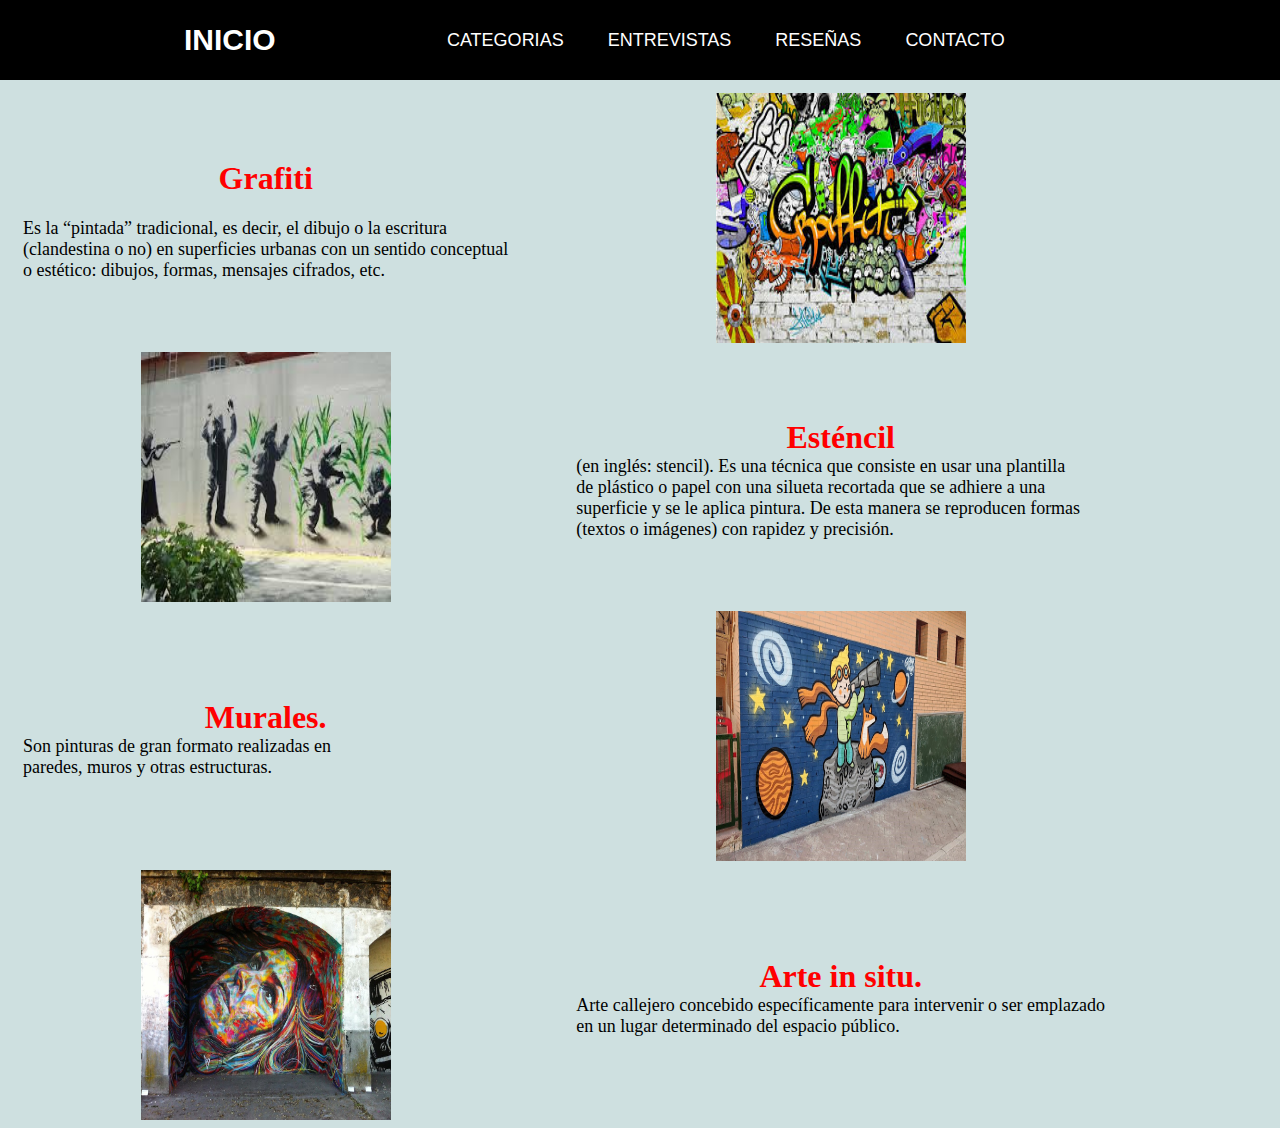
<file: cate.html>
<!DOCTYPE html>
<html lang="en">
<head>
    <meta charset="UTF-8">
    <meta name="viewport" content="width=device-width, initial-scale=1.0">
    <title>Indice</title>
    <link rel="stylesheet" href="style.css">
</head>
<body bgcolor="celeste" >
    <header class="header">
        <nav class="nav">
        <a href="index.html" class="logo navml">INICIO</a>
        <ul class="nav-menu">
        <li class="nmi"><a href="cate.html" class="nml navml">CATEGORIAS</i></a></li>
        <li class="nmi"><a href="entre.html" class="nml navml">ENTREVISTAS </a></li>
        <li class="nmi"><a href="rese.html" class="nml navml">RESEÑAS</a></li>
        <li class="nmi"><a href="contac.html" class="nml navml">CONTACTO</a></li>
        <font size="14" color="#aa55ee">
           
    </ul>
    </nav>
    </header>
    <font size="4" face="Bahnschrift SemiBold" color="Black">
        

            <table>
                <tr>
                   <td><font size="4" face="Engravers MT" ><center><font color="red"  size="6" ><b>Grafiti </b></font></center> 
                       <br> Es la “pintada” tradicional, es decir, el dibujo o la escritura<br>
                       (clandestina o no) en superficies urbanas con un sentido conceptual<br>
                        o estético: dibujos, formas, mensajes cifrados, etc.</font></td>
                       <td></td><td></td><td></td><td></td><td></td><td></td><td></td><td></td><td></td><td></td><td></td><td></td><td></td><td></td><td></td><td></td>
                        <td> <center><img  src ="grafiti.jfif"  width="250" height="250" ></center></td>
                   </tr>
                   <tr>
                       <td> <center><img  src ="grafiti2.jfif"  width="250" height="250" ></center></td>
                       <td></td><td></td><td></td><td></td><td></td><td></td><td></td><td></td><td></td><td></td><td></td><td></td><td></td><td></td><td></td><td></td>
                       <td><font size="4" face="Engravers MT" ><center><font color="red"  size="6" ><b>Esténcil </b></font></center> 
                        (en inglés: stencil). Es una técnica que consiste en usar una plantilla<br>
                        de plástico o papel con una silueta recortada que se adhiere a una <br>
                        superficie y se le aplica pintura. De esta manera se reproducen formas<br>
                         (textos o imágenes) con rapidez y precisión.<br></font></td>
                   </tr>
                   <tr>
                       <td><font size="4" face="Engravers MT" ><center><font color="red"  size="6" ><b>Murales. </b></font></center> 
                        Son pinturas de gran formato realizadas en <br>paredes, muros y otras estructuras.</font></td>
                           <td></td><td></td><td></td><td></td><td></td><td></td><td></td><td></td><td></td><td></td><td></td><td></td><td></td><td></td><td></td><td></td>
                           <td> <center><img  src ="grafiti3.jpeg"  width="250" height="250" ></center></td>
                       </tr>
                       <tr>
                           <td> <center><img  src ="grafiti4.jpg"  width="250" height="250" ></center></td>
                           <td></td><td></td><td></td><td></td><td></td><td></td><td></td><td></td><td></td><td></td><td></td><td></td><td></td><td></td><td></td><td></td>
                           <td><font size="4" face="Engravers MT" ><center><font color="red"  size="6" ><b>Arte in situ. </b></font></center> 
                            Arte callejero concebido específicamente para intervenir o ser emplazado<br>
                             en un lugar determinado del espacio público.<br></font></td>
                       </tr>
                       </font></td>
                       </tr>
               </table>
        
    
    
</body>
</html>
</file>
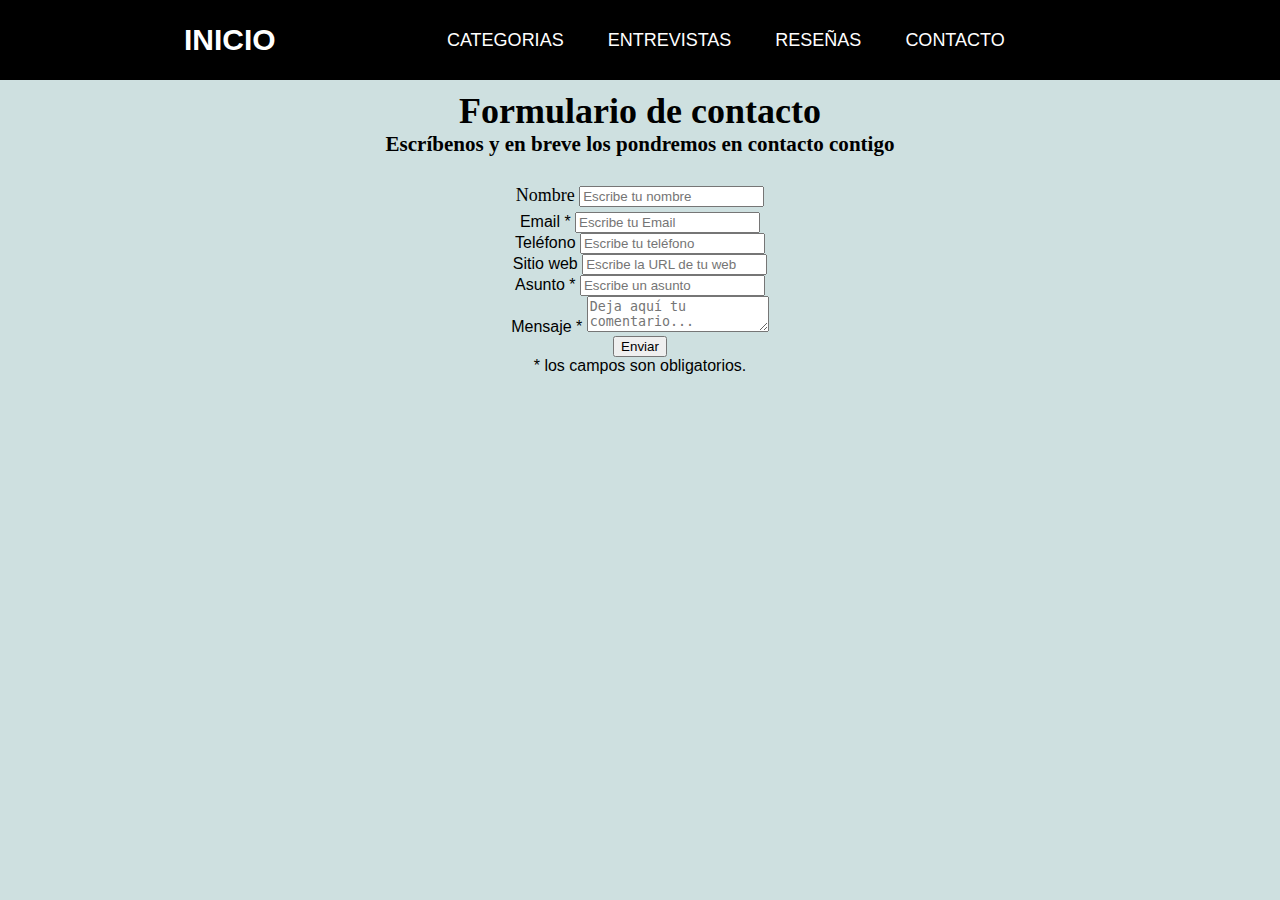
<file: contac.html>
<!DOCTYPE html>
<html lang="en">
<head>
    <meta charset="UTF-8">
    <meta name="viewport" content="width=device-width, initial-scale=1.0">
    <title>Document</title>
    <link rel="stylesheet" href="style.css">
</head>
<body bgcolor="celeste" >
    <header class="header">
        <nav class="nav">
        <a href="index.html" class="logo navml">INICIO</a>
        <ul class="nav-menu">
        <li class="nmi"><a href="cate.html" class="nml navml">CATEGORIAS</i></a></li>
        <li class="nmi"><a href="entre.html" class="nml navml">ENTREVISTAS </a></li>
        <li class="nmi"><a href="rese.html" class="nml navml">RESEÑAS</a></li>
        <li class="nmi"><a href="contac.html" class="nml navml">CONTACTO</a></li>
        <font size="14" color="#aa55ee">
           
    </ul>
    </nav>
    </header>

    <div class="contact_form">

		<div class="formulario">	
            <center>		
            <font size="4" face="Berlin Sans FB Demi" color="Black"> <h1>Formulario de contacto</h1>
				<h3>Escríbenos y en breve los pondremos en contacto contigo</h3></font>


					<form action="submeter-formulario.php" method="post">				

						
								<p>
									<font size="4" face="Berlin Sans FB Demi" color="Black"></font><font size="4" face="Berlin Sans FB Demi" color="Black"><label for="nombre" class="colocar_nombre">Nombre
                                    </font><span class="obligatorio"></span>
									</label></font>
										<input type="text" name="introducir_nombre" id="nombre" required="obligatorio" placeholder="Escribe tu nombre">
								</p>
							
								<p>
									<label for="email" class="colocar_email">Email
										<span class="obligatorio">*</span>
									</label>
										<input type="email" name="introducir_email" id="email" required="obligatorio" placeholder="Escribe tu Email">
								</p>
						
								<p>
									<label for="telefone" class="colocar_telefono">Teléfono
									</label>
										<input type="tel" name="introducir_telefono" id="telefono" placeholder="Escribe tu teléfono">
								</p>		
							
								<p>
									<label for="website" class="colocar_website">Sitio web
									</label>
										<input type="url" name="introducir_website" id="website" placeholder="Escribe la URL de tu web">
								</p>		
							
								<p>
									<label for="asunto" class="colocar_asunto">Asunto
										<span class="obligatorio">*</span>
									</label>
										<input type="text" name="introducir_asunto" id="assunto" required="obligatorio" placeholder="Escribe un asunto">
								</p>		
							
								<p>
									<label for="mensaje" class="colocar_mensaje">Mensaje
										<span class="obligatorio">*</span>
									</label>                     
                               		  <textarea name="introducir_mensaje" class="texto_mensaje" id="mensaje" required="obligatorio" placeholder="Deja aquí tu comentario..."></textarea> 
                               	</p>	  								
							
								<button type="submit" name="enviar_formulario" id="enviar"><p>Enviar</p></button>

								<p class="aviso">
									<span class="obligatorio"> * </span>los campos son obligatorios.
								</p>					
                            </center>
					</form>
		</div>	
	</div>

</body>
</html>
</file>
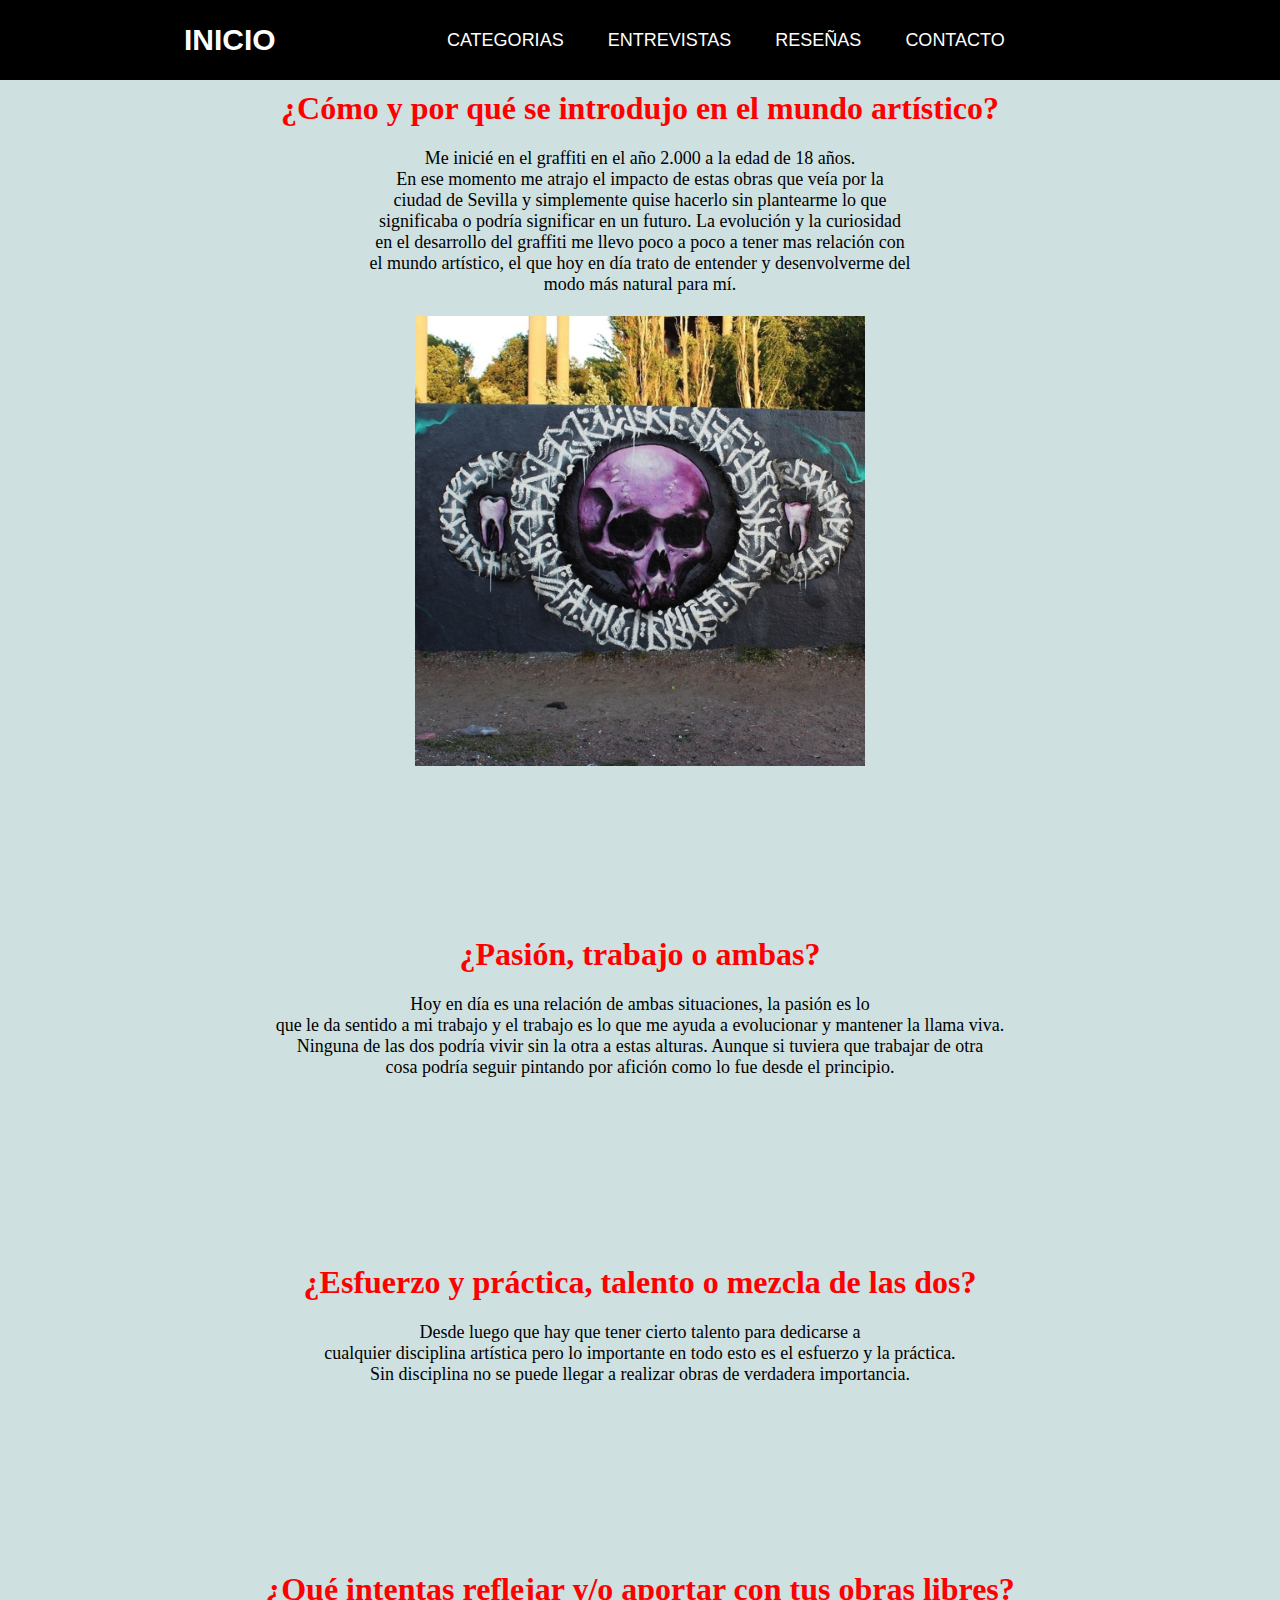
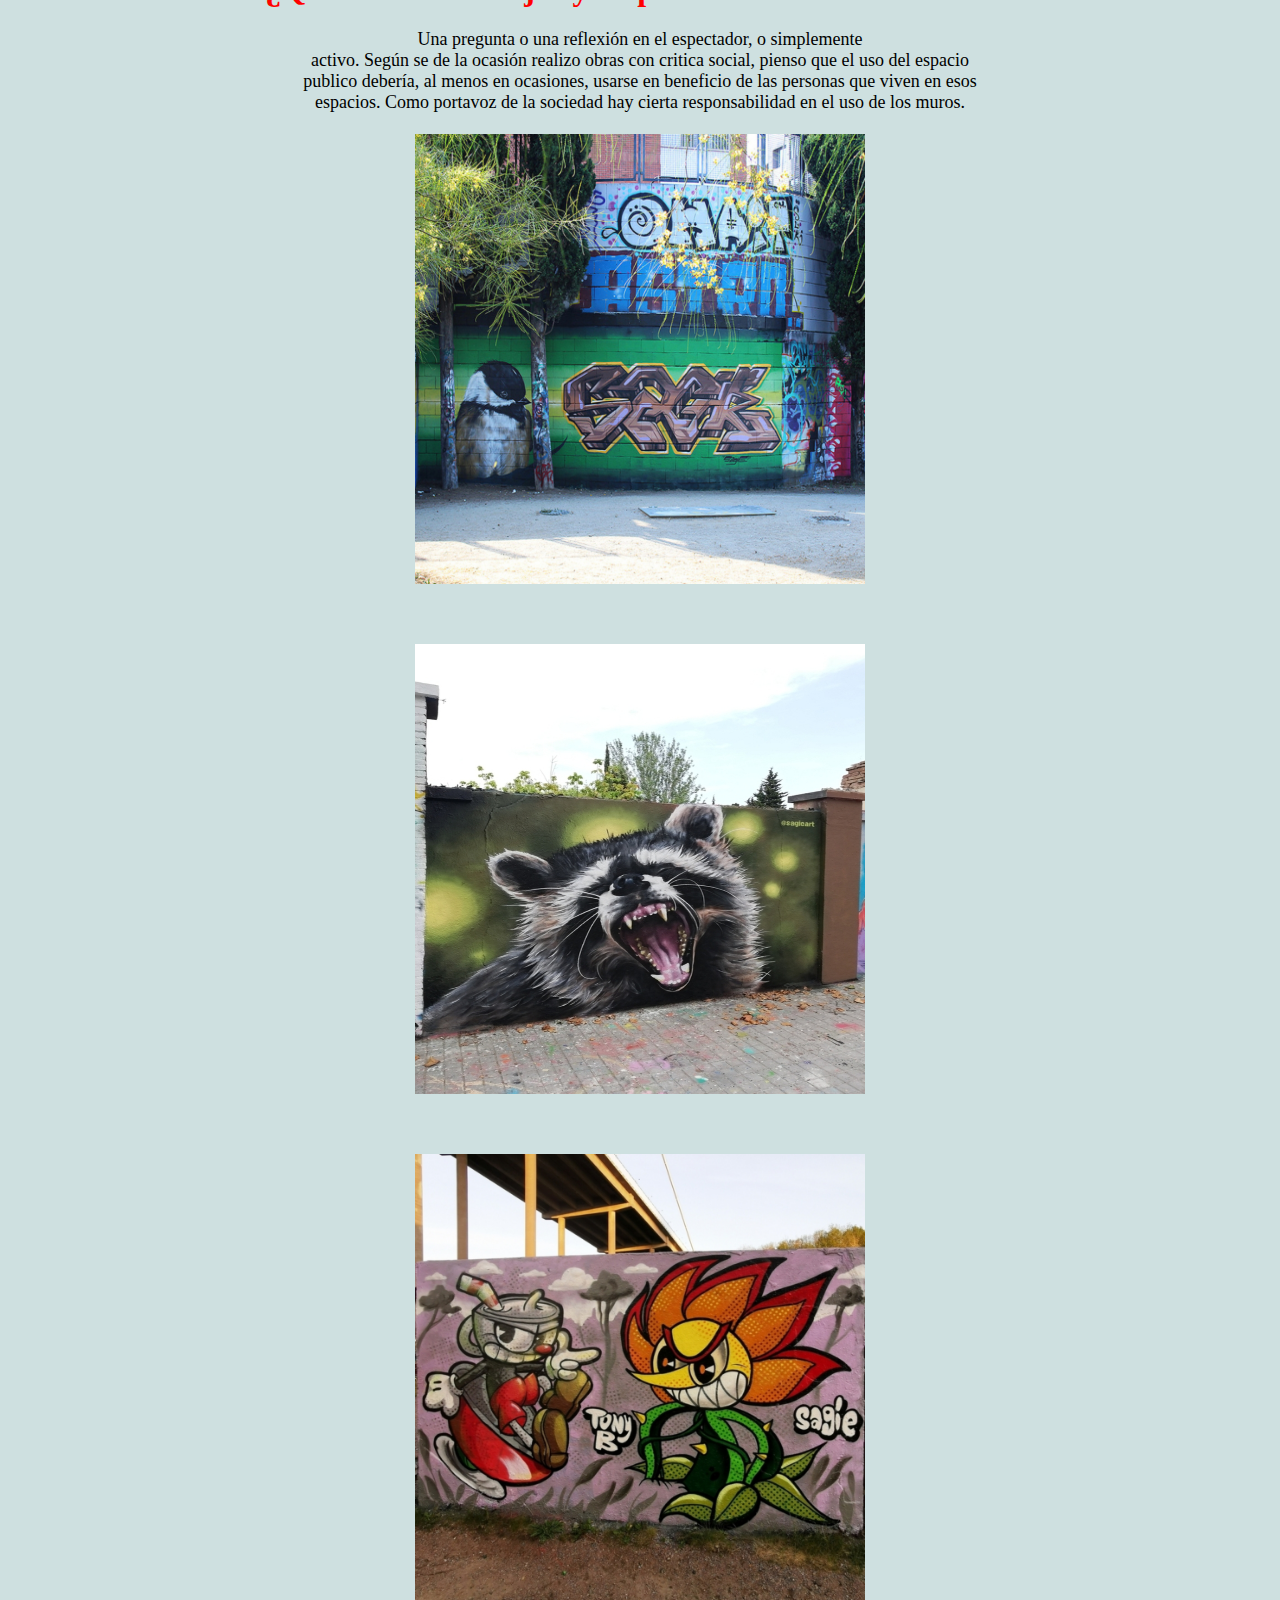
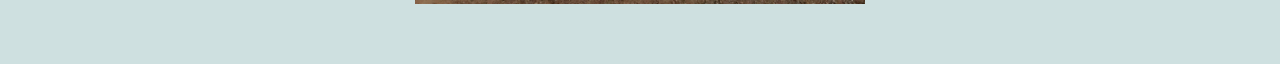
<file: entre.html>
<!DOCTYPE html>
<html lang="en">
<head>
    <meta charset="UTF-8">
    <meta name="viewport" content="width=device-width, initial-scale=1.0">
    <title>Indice</title>
    <link rel="stylesheet" href="style.css">
</head>
<body bgcolor="celeste" >
    <header class="header">
        <nav class="nav">
        <a href="index.html" class="logo navml">INICIO</a>
        <ul class="nav-menu">
        <li class="nmi"><a href="cate.html" class="nml navml">CATEGORIAS</i></a></li>
        <li class="nmi"><a href="entre.html" class="nml navml">ENTREVISTAS </a></li>
        <li class="nmi"><a href="rese.html" class="nml navml">RESEÑAS</a></li>
        <li class="nmi"><a href="contac.html" class="nml navml">CONTACTO</a></li>
        <font size="14" color="#aa55ee">
           
    </ul>
    </nav>
    </header>
    <font size="4" face="Engravers MT" ><center><font color="red"  size="6" ><b>¿Cómo y por qué se introdujo en el mundo artístico?</b></font></center>
    <center><p><font color="Black"><br>Me inicié en el graffiti en el año 2.000 a la edad de 18 años. <br>
    En ese momento me atrajo el impacto de estas obras que veía por la <br>
    ciudad de Sevilla y simplemente quise hacerlo sin plantearme lo que <br>
    significaba o podría significar en un futuro. La evolución y la curiosidad <br>
    en el desarrollo del graffiti me llevo poco a poco a tener mas relación con <br>
    el mundo artístico, el que hoy en día trato de entender y desenvolverme del <br>
    modo más natural para mí.</p><br></font></center>
    <center><img  src ="entrevista1.jpg"  width="450" height="450" ></center>
<br><br><br>
    <font size="4" face="Engravers MT" ><center><font color="red"  size="6" ><b>¿Pasión, trabajo o ambas?</b></font></center>
    <center><p><font color="Black"><br>Hoy en día es una relación de ambas situaciones, la pasión es lo <br>
        que le da sentido a mi trabajo y el trabajo es lo que me ayuda a evolucionar y mantener la llama viva.<br>
        Ninguna de las dos podría vivir sin la otra a estas alturas. Aunque si tuviera que trabajar de otra<br>
        cosa podría seguir pintando por afición como lo fue desde el principio.</p><br></font></center>
    
        <br><br><br>
    <font size="4" face="Engravers MT" ><center><font color="red"  size="6" ><b>¿Esfuerzo y práctica, talento o mezcla de las dos?</b></font></center>
    <center><p><font color="Black"><br>Desde luego que hay que tener cierto talento para dedicarse a <br>
        cualquier disciplina artística pero lo importante en todo esto es el esfuerzo y la práctica.<br>
         Sin disciplina no se puede llegar a realizar obras de verdadera importancia.</p><br></font></center>
    
         <br><br><br>
         <font size="4" face="Engravers MT" ><center><font color="red"  size="6" ><b>¿Qué intentas reflejar y/o aportar con tus obras libres?</b></font></center>
         <center><p><font color="Black"><br>Una pregunta o una reflexión en el espectador, o simplemente <br>
             activo. Según se de la ocasión realizo obras con critica social, pienso que el uso del espacio <br>
             publico debería, al menos en ocasiones, usarse en beneficio de las personas que viven en esos <br>
             espacios. Como portavoz de la sociedad hay cierta responsabilidad en el uso de los muros.</p><br></font></center>
             <center><img  src ="entrevista2.jpg"  width="450" height="450" ></center><br>
             <center><img  src ="entrevista3.jpg"  width="450" height="450" ></center><br>
             <center><img  src ="entrevista4.jpg"  width="450" height="450" ></center><br>
         
    </body>
    </html>
</file>
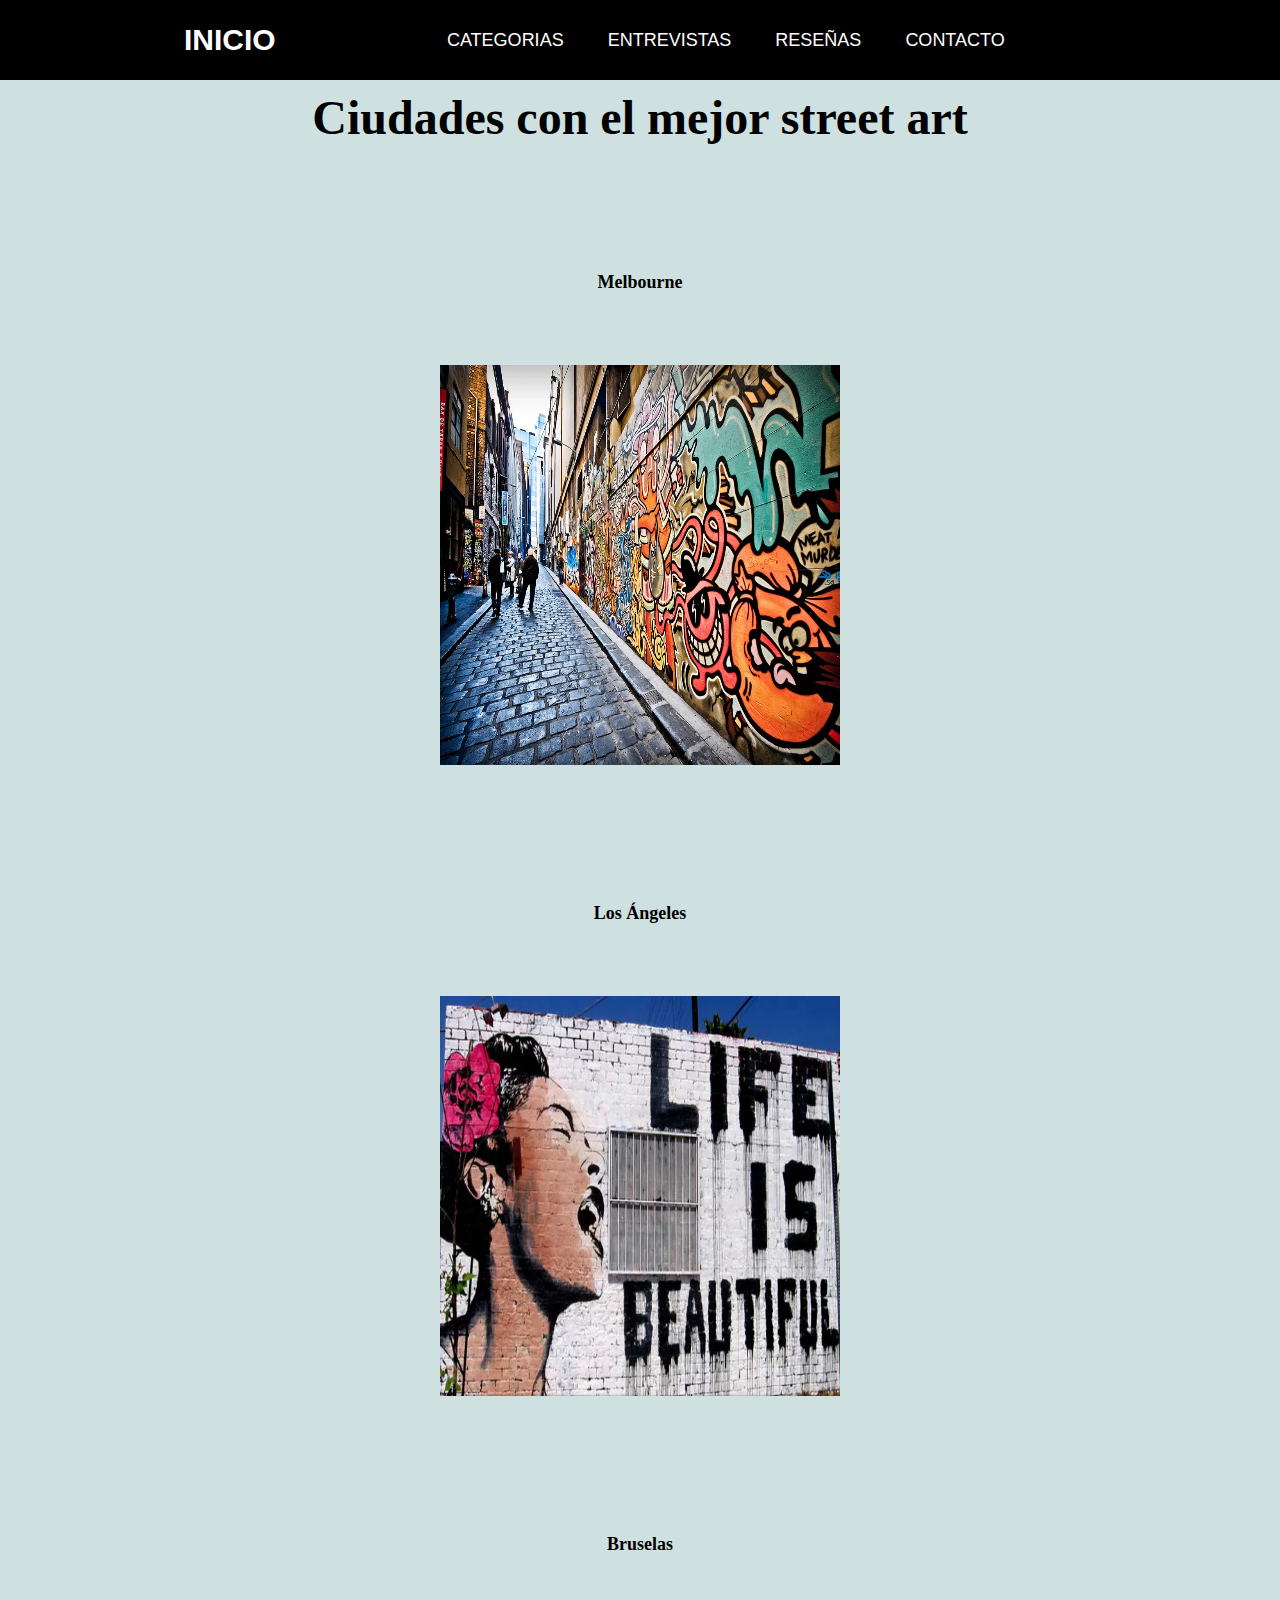
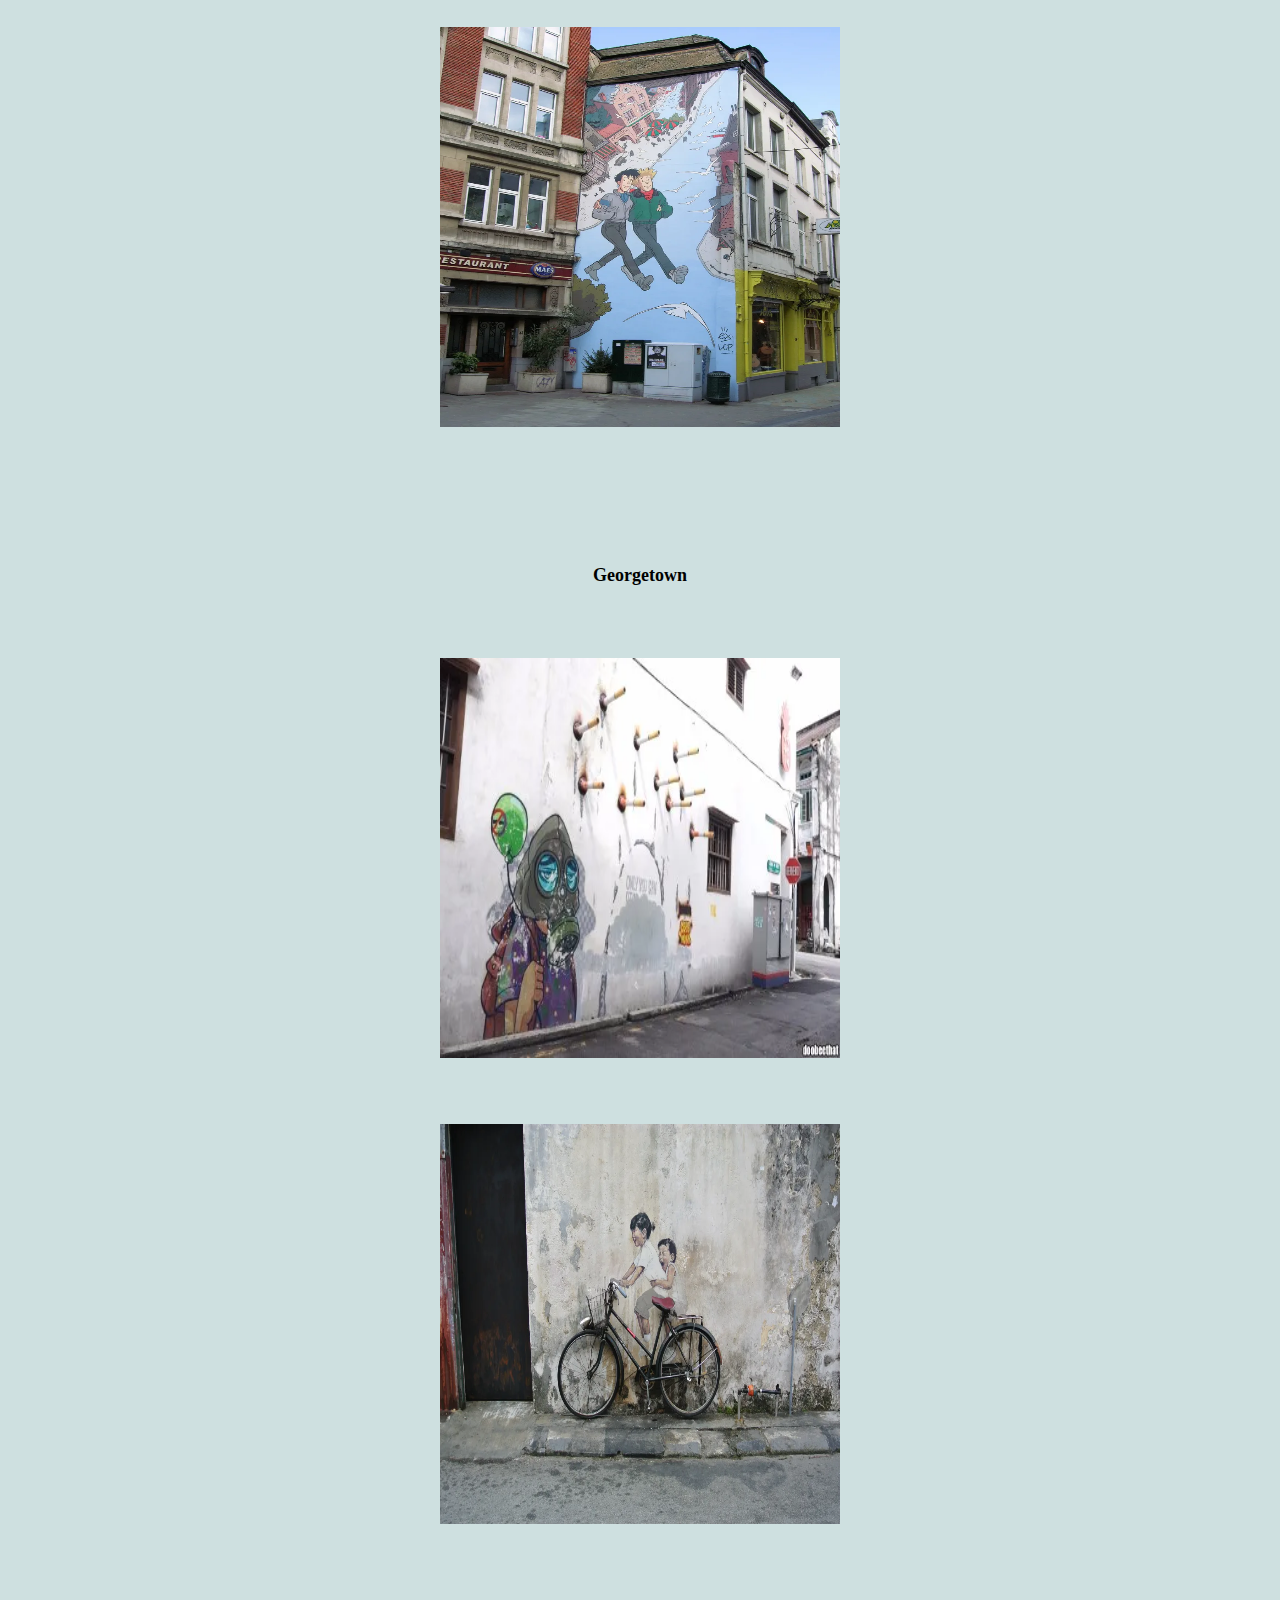
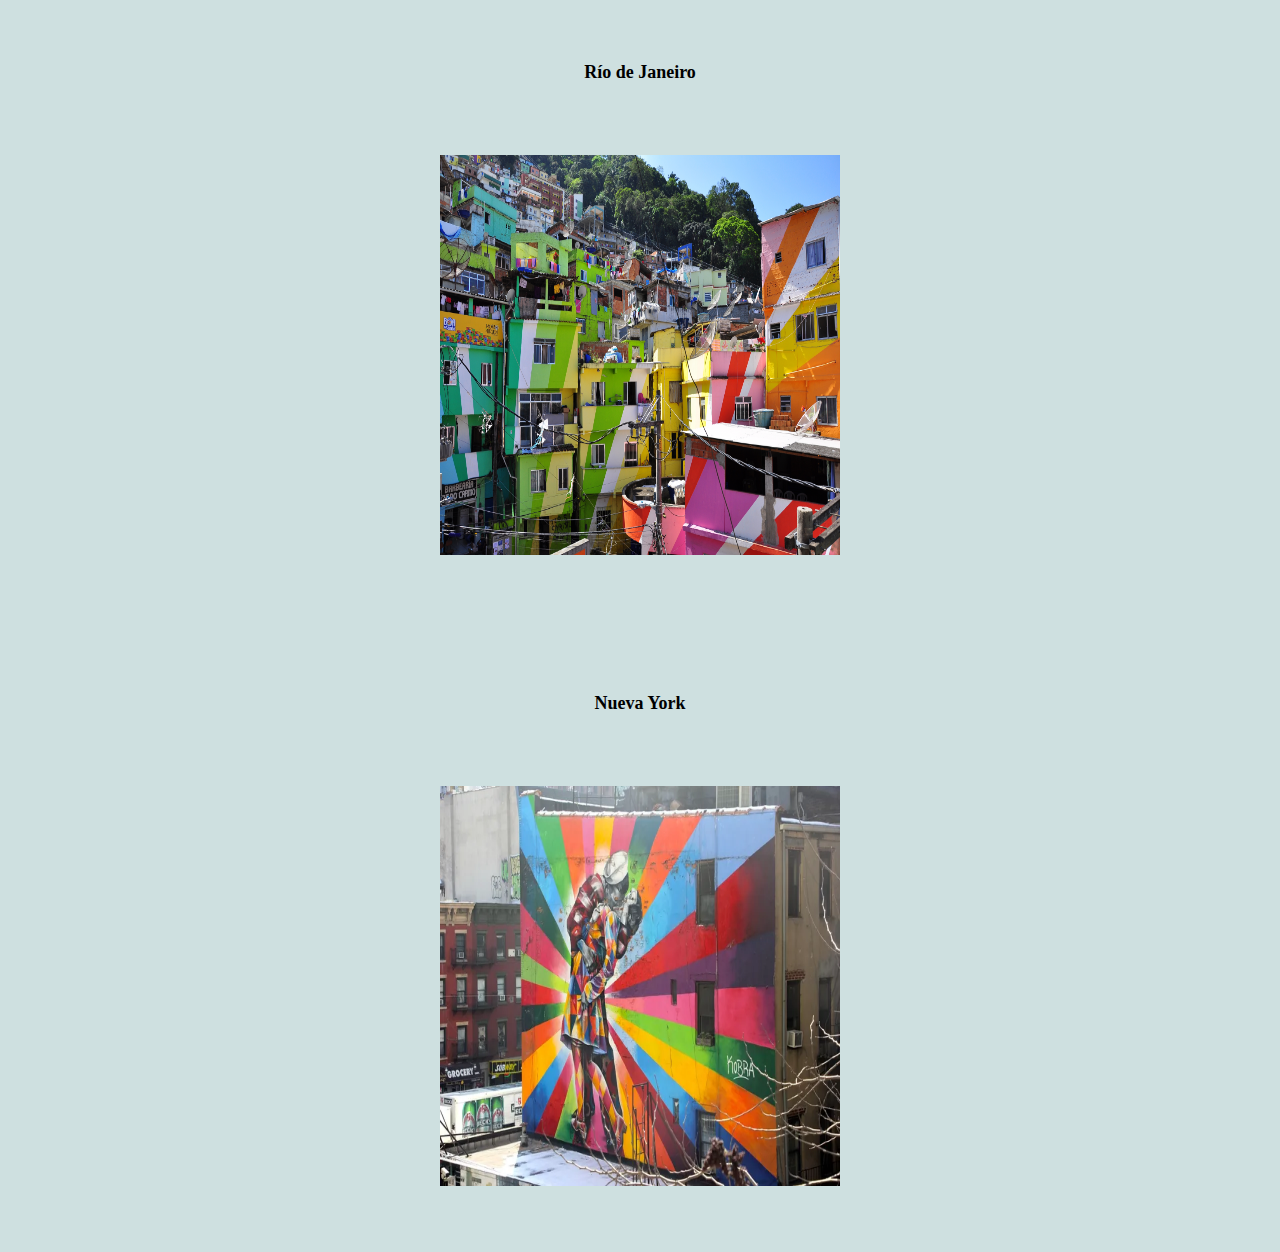
<file: rese.html>
<!DOCTYPE html>
<html lang="en">
<head>
    <meta charset="UTF-8">
    <meta name="viewport" content="width=device-width, initial-scale=1.0">
    <title>Document</title>
    <link rel="stylesheet" href="style.css">
</head>
<body bgcolor="celeste" >
    <header class="header">
        <nav class="nav">
        <a href="index.html" class="logo navml">INICIO</a>
        <ul class="nav-menu">
        <li class="nmi"><a href="cate.html" class="nml navml">CATEGORIAS</i></a></li>
        <li class="nmi"><a href="entre.html" class="nml navml">ENTREVISTAS </a></li>
        <li class="nmi"><a href="rese.html" class="nml navml">RESEÑAS</a></li>
        <li class="nmi"><a href="contac.html" class="nml navml">CONTACTO</a></li>
        <font size="14" color="#aa55ee">
           
    </ul>
    </nav>
    </header>
    <center><b> <font size="48" face="Bodoni MT Black" color="Black">Ciudades con el mejor street art</font></b><br></center>
    <br>
    <center><h1><font size="4" face="Berlin Sans FB Demi" color="Black">Melbourne</font></h1></center><br>
    <center><img  src ="ciu.webp"  width="400" height="400" ></center><br>
    <center><h1><font size="4" face="Berlin Sans FB Demi" color="Black">Los Ángeles</font></h1></center><br>
    <center><img  src ="ciu2.webp"  width="400" height="400" ></center><br>
    <center><h1><font size="4" face="Berlin Sans FB Demi" color="Black">Bruselas</font></h1></center><br>
    <center><img  src ="cui3.webp"  width="400" height="400" ></center><br>
    <center><h1><font size="4" face="Berlin Sans FB Demi" color="Black">Georgetown</font></h1></center><br>
    <center><img  src ="ciu4.webp"  width="400" height="400" ></center><br>
    <center><img  src ="ciu5.webp"  width="400" height="400" ></center><br>
    <center><h1><font size="4" face="Berlin Sans FB Demi" color="Black">Río de Janeiro</font></h1></center><br>
    <center><img  src ="ciu6.webp"  width="400" height="400" ></center><br>
    <center><h1><font size="4" face="Berlin Sans FB Demi" color="Black">Nueva York</font></h1></center><br>
    <center><img  src ="ciu7.webp"  width="400" height="400" ></center><br>
    
    
</body>
</html>
</file>
<file: style.css>
*{margin: 0;
    box-sizing: border-box;
}
body{font-family: Arial, Helvetica, sans-serif;
    padding: 90px 20px 0;
}
.header{background-color: rgb(0, 0, 0);
    height: 80px;
    position: fixed;
    width: 100%;
    top: 0;
    left: 0;
}
.nav{display: flex;
    justify-content: space-between;
    max-width: 992px;
    margin: 0 auto;
}
.navml{color: white;
    text-decoration: none;
}
.logo{font-size: 30px;
    font-weight: bold;
    padding: 0 40px;
    line-height: 80px;
}
.nav-menu{
    display: flex;
    margin-right: 40px;
    list-style: none;
}
.nmi{font-size: 18px;
    margin: 0 10px;
    line-height: 80px;
    text-transform: uppercase;
    width: max-content;
}
.nml{padding: 8px 12px;
    border-radius: 5px;
}
.nml:hover{background-color: bisque;
    transition: 1;
}
.btn{background-color: dodgerblue;
    border: none;
    color: white;
    padding: 12px 16px;
    font-size: 16px;
    cursor: pointer;
}
@media(max-width:768px){
    body{background-color: rgb(2, 5, 5);
      padding-top: 70px;
    }
    .header{height: 60px;
    }
    .logo{font-size: 25px;
      padding: 0 20px;
      line-height: 60px;
    }
    .nav-menu{
        flex-direction: column;
        margin-right: 20px;
        background-color: cadetblue;
        position: fixed;
        left: 0;
        top: 60px;
        width: 100%;
        padding: 20px 0;
        height: calc(100%-60px);
        overflow: auto;
    }
    .nmi{line-height: 70px;}
    .nml:hover{
        background: none;
        color: deepskyblue;
    }
    
    .btn{background-color: dodgerblue;
        border: none;
        color: rgb(190, 190, 190);
        padding: 12px 16px;
        font-size: 16px;
        cursor: pointer;
    }

    .label{
        display: block; 
	    float: center; 
        font-size: 14px; 
	    color: #0e0e0e; 
    }

    .h1{ 
	    float: center; 
        font-size: 14px; 
	    color: #0e0e0e; 
    }
}
</file>
